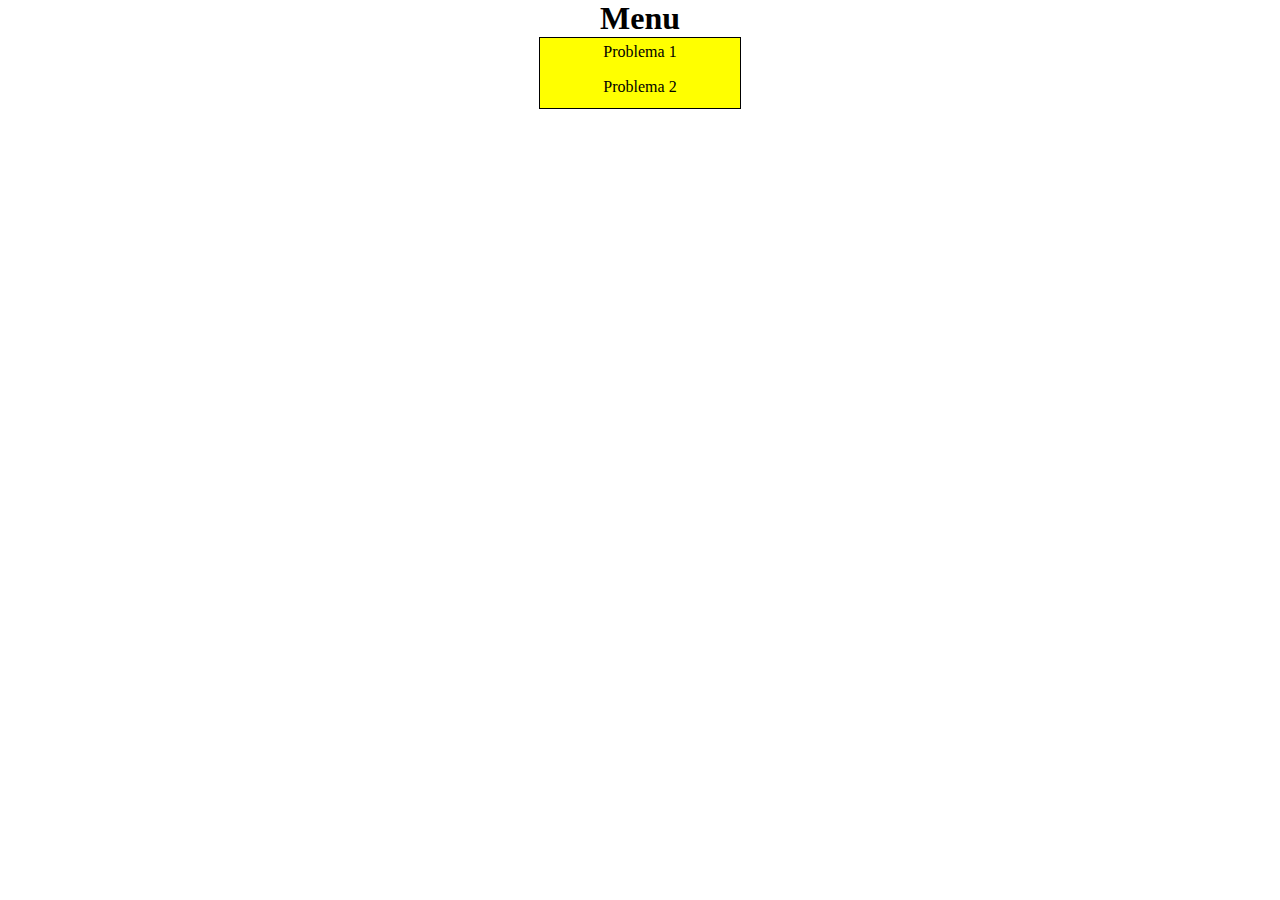
<file: index.html>
<!DOCTYPE html>
<html lang="en" dir="ltr">
    <head>
        <meta charset="utf-8">
        <title>Menu</title>
        <link rel="stylesheet" href="CSS.css">
    </head>
    <body>
        <h1>Menu</h1>
        <div class="menu">
            <a href="problema1/problem1.html">Problema 1</a>
            <a href="problema2/problema2.html">Problema 2</a>
        </div>
    </body>
</html>
</file>
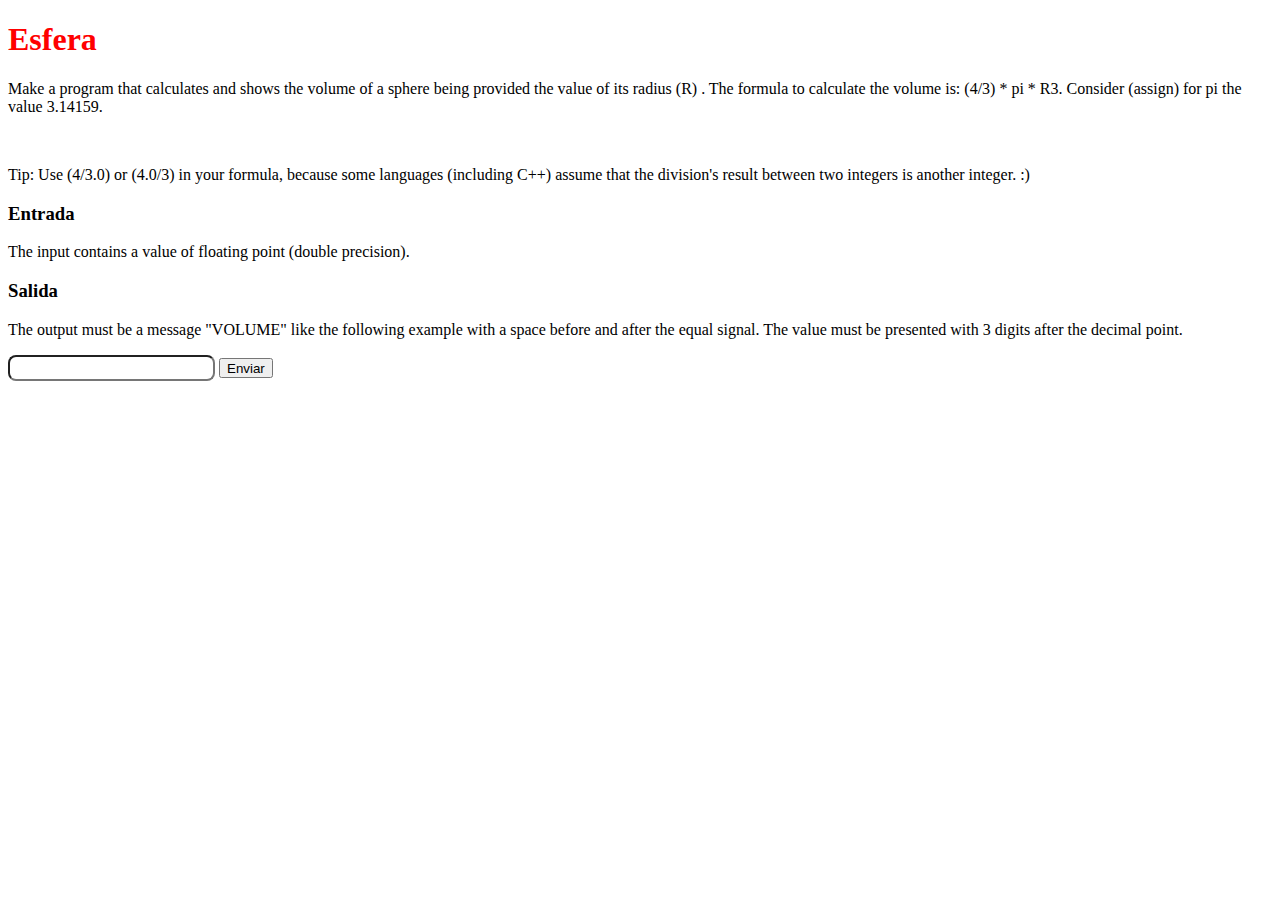
<file: problema1/problem1.html>
<!DOCTYPE html>
<html lang="en" dir="ltr">
    <head>
        <meta charset="utf-8">
        <title>Problema 1</title>
        <link rel="stylesheet" href="estilos1.css">
    </head>
    <body>
        <h1>Esfera</h1>
        <p>Make a program that calculates and shows the volume of a sphere being provided the value of its radius (R) . The formula to calculate the volume is: (4/3) * pi * R3. Consider (assign) for pi the value 3.14159.</p>
        <br>
        <p>Tip: Use (4/3.0) or (4.0/3) in your formula, because some languages (including C++) assume that the division's result between two integers is another integer. :)</p>
        <h3>Entrada</h3>
        <p>The input contains a value of floating point (double precision).
        </p>
        <h3>Salida</h3>
        <p>The output must be a message "VOLUME" like the following example with a space before and after the equal signal. The value must be presented with 3 digits after the decimal point.
        </p>
        <input type="text" id="radio">
        <input type="button" name="" value="Enviar" id="boton">
        <div id="respuesta">

        </div>

    </body>
    <script type="text/javascript" src="codigo1.js">

    </script>
</html>
</file>
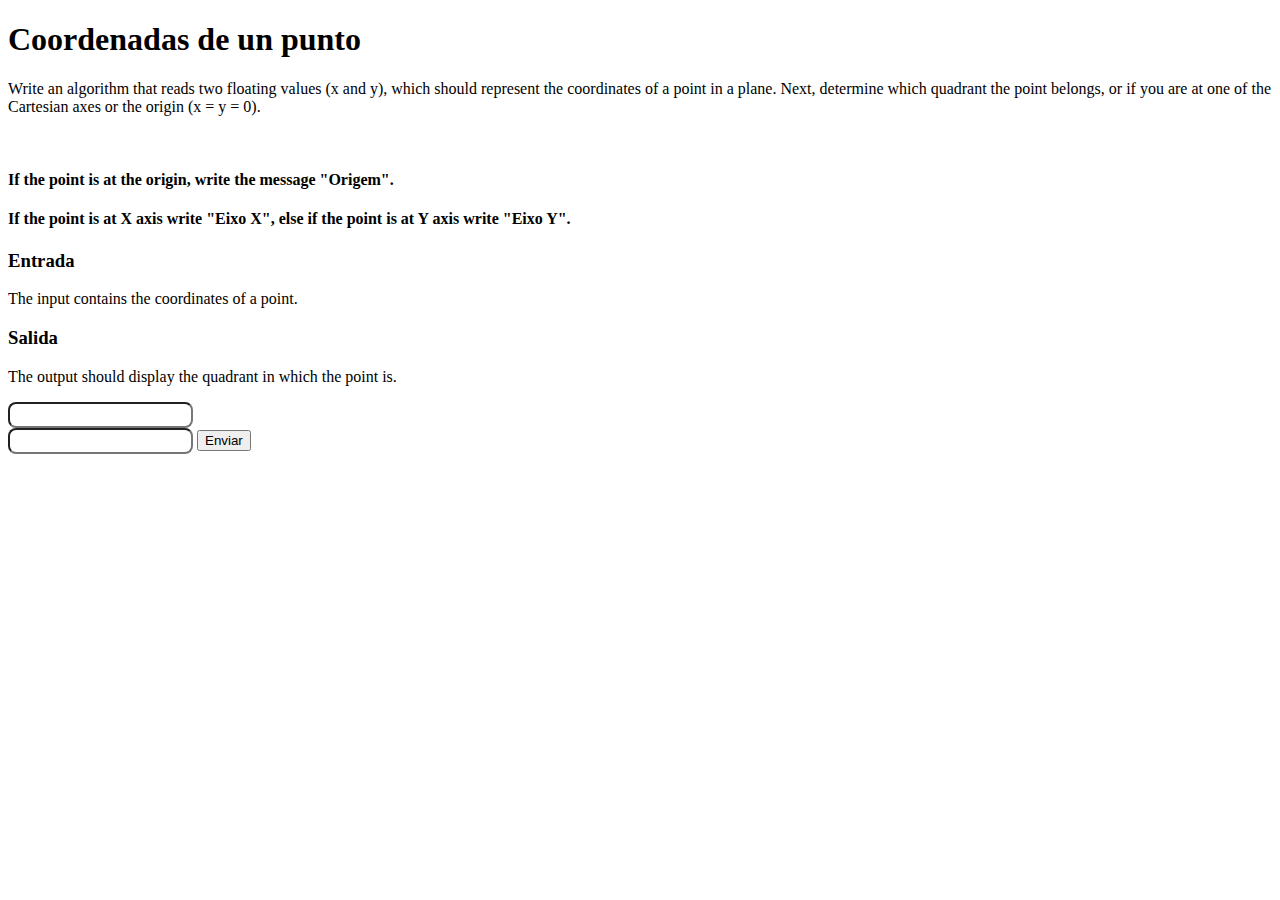
<file: problema2/problema2.html>
<!DOCTYPE html>
<html lang="en" dir="ltr">
    <head>
        <meta charset="utf-8">
        <title>Problema 2</title>
        <link rel="stylesheet" href="estilos2.css">
    </head>
    <body>
        <h1>Coordenadas de un punto</h1>
        <p>Write an algorithm that reads two floating values (x and y), which should represent the coordinates of a point in a plane. Next, determine which quadrant the point belongs, or if you are at one of the Cartesian axes or the origin (x = y = 0).</p>
        <br>
        <h4>If the point is at the origin, write the message "Origem".</h4>
        <h4>If the point is at X axis write "Eixo X", else if the point is at Y axis write "Eixo Y".</h4>
        <h3>Entrada</h3>
        <p>The input contains the coordinates of a point.</p>
        <h3>Salida</h3>
        <p>The output should display the quadrant in which the point is.</p>
        <input type="text" id="c1" class="texto">
        <br>
        <input type="text" id="c2" class="texto">
        <input type="button"  value="Enviar" id="boton">
        <div id="respuesta"></div>
        <script type="text/javascript" src="codigo2.js"></script>
    </body>
</html>
</file>
<file: CSS.css>
*{
    margin: 0;
}
h1{
    text-align: center;
}

.menu a{
    text-decoration: none;
    color: black;
    display: block;
    height: 30px;
    text-align: center;
    padding-top: 5px;
}
.menu a:hover{
    background-color: blue;
    color: white;
}
.menu{
    width: 200px;
    margin-left: auto;
    margin-right: auto;
    border: 1px solid;
    background-color: yellow;
}
</file>
<file: problema1/estilos1.css>
h1{
    color: red;
}
#radio{
    font-size: 15px;
    height: 20px;
    border-radius: 8px;
}
#boton{
    height: 20px;
}
</file>
<file: problema2/estilos2.css>
.texto{
    border-radius: 8px;
    height: 20px;
}
#respuesta{
    color: red;
}
</file>
